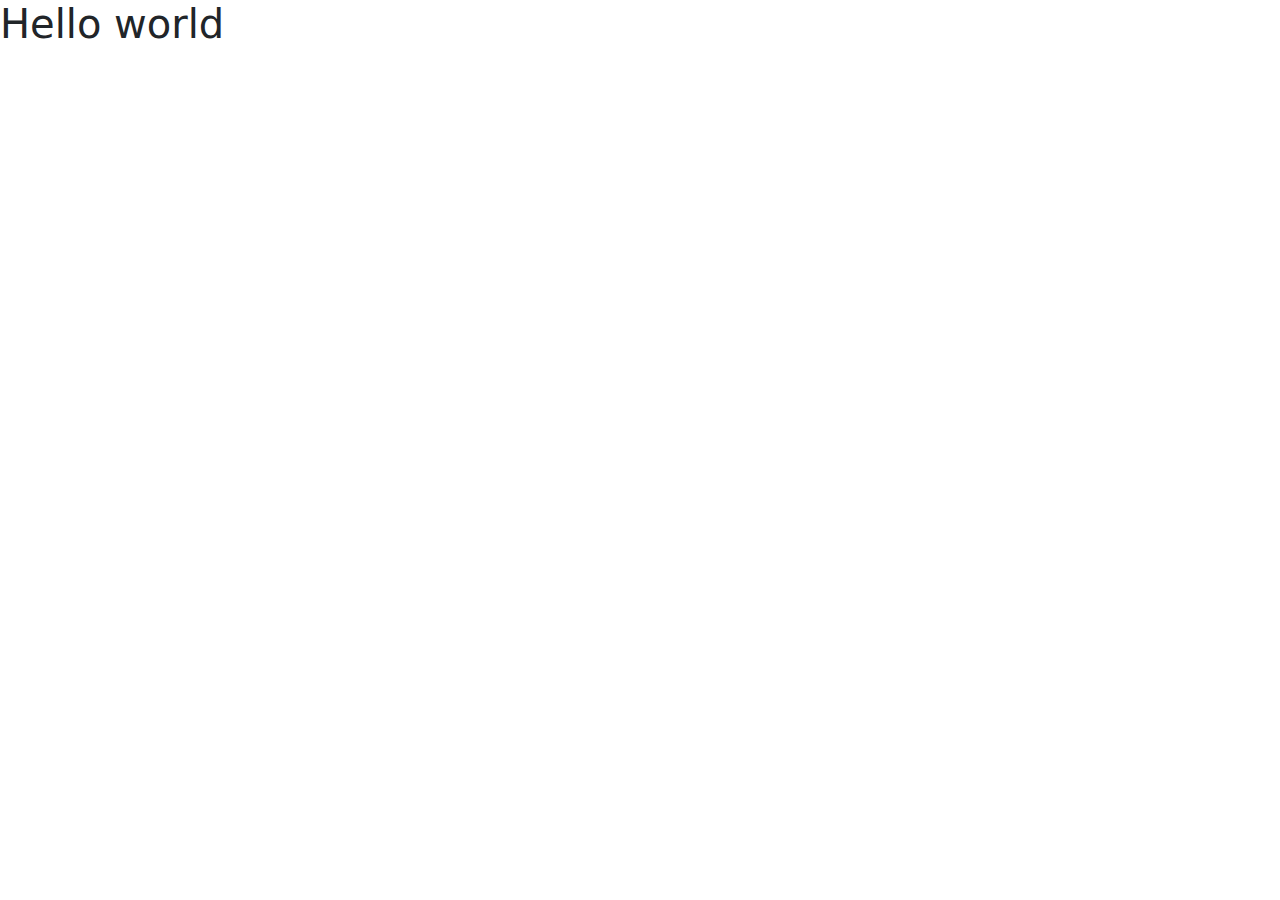
<file: 1_instalacao/1_cdn/index.html>
<!DOCTYPE html>
<html lang="pt-br">
<head>
    <meta charset="UTF-8">
    <meta name="viewport" content="width=device-width, initial-scale=1.0">
    <title>bootstrap</title>
    <link href="https://cdn.jsdelivr.net/npm/bootstrap@5.3.3/dist/css/bootstrap.min.css" rel="stylesheet" integrity="sha384-QWTKZyjpPEjISv5WaRU9OFeRpok6YctnYmDr5pNlyT2bRjXh0JMhjY6hW+ALEwIH" crossorigin="anonymous">
</head>
<body>
    <h1>Hello world</h1>
    <script src="https://cdn.jsdelivr.net/npm/bootstrap@5.3.3/dist/js/bootstrap.bundle.min.js" integrity="sha384-YvpcrYf0tY3lHB60NNkmXc5s9fDVZLESaAA55NDzOxhy9GkcIdslK1eN7N6jIeHz" crossorigin="anonymous"></script>
    
</body>
</html>
</file>
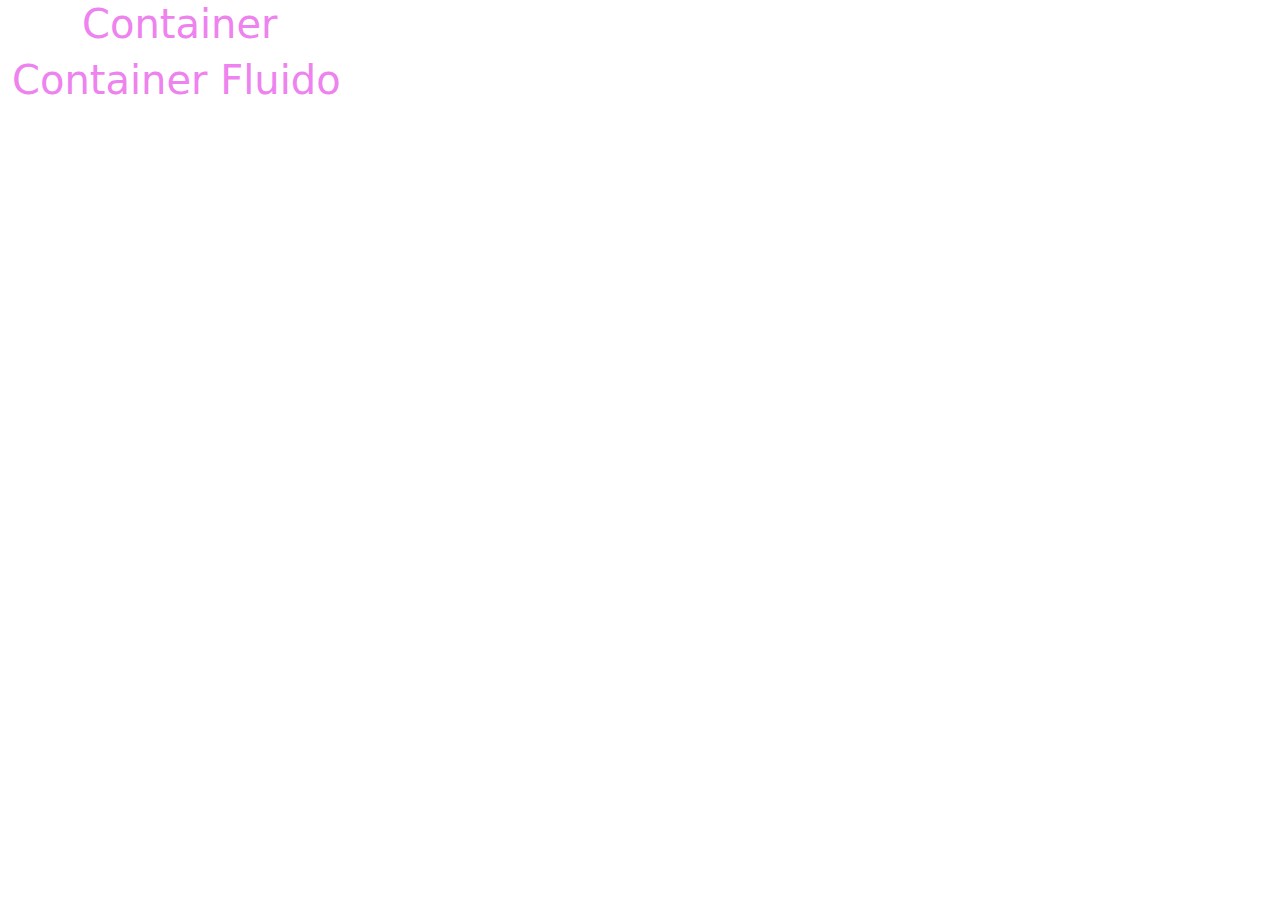
<file: 2_layout/2_first_mobile/index.html>
<!DOCTYPE html>
<html lang="pt-br">
<head>
    <meta charset="UTF-8">
    <meta name="viewport" content="width=device-width, initial-scale=1.0">
    <title>bootstrap</title>
    <link href="https://cdn.jsdelivr.net/npm/bootstrap@5.3.3/dist/css/bootstrap.min.css" rel="stylesheet" 
        integrity="sha384-QWTKZyjpPEjISv5WaRU9OFeRpok6YctnYmDr5pNlyT2bRjXh0JMhjY6hW+ALEwIH" crossorigin="anonymous">
    <link rel="stylesheet" href="style.css">
</head>

<body>

    <div class="container">
        <h1>Container</h1>
    </div>

    <div class="container-fluid">
        <h1>Container Fluido</h1>
    </div>

    <script src="https://cdn.jsdelivr.net/npm/bootstrap@5.3.3/dist/js/bootstrap.bundle.min.js" 
         integrity="sha384-YvpcrYf0tY3lHB60NNkmXc5s9fDVZLESaAA55NDzOxhy9GkcIdslK1eN7N6jIeHz" crossorigin="anonymous"></script>
    
</body>
</html>
</file>
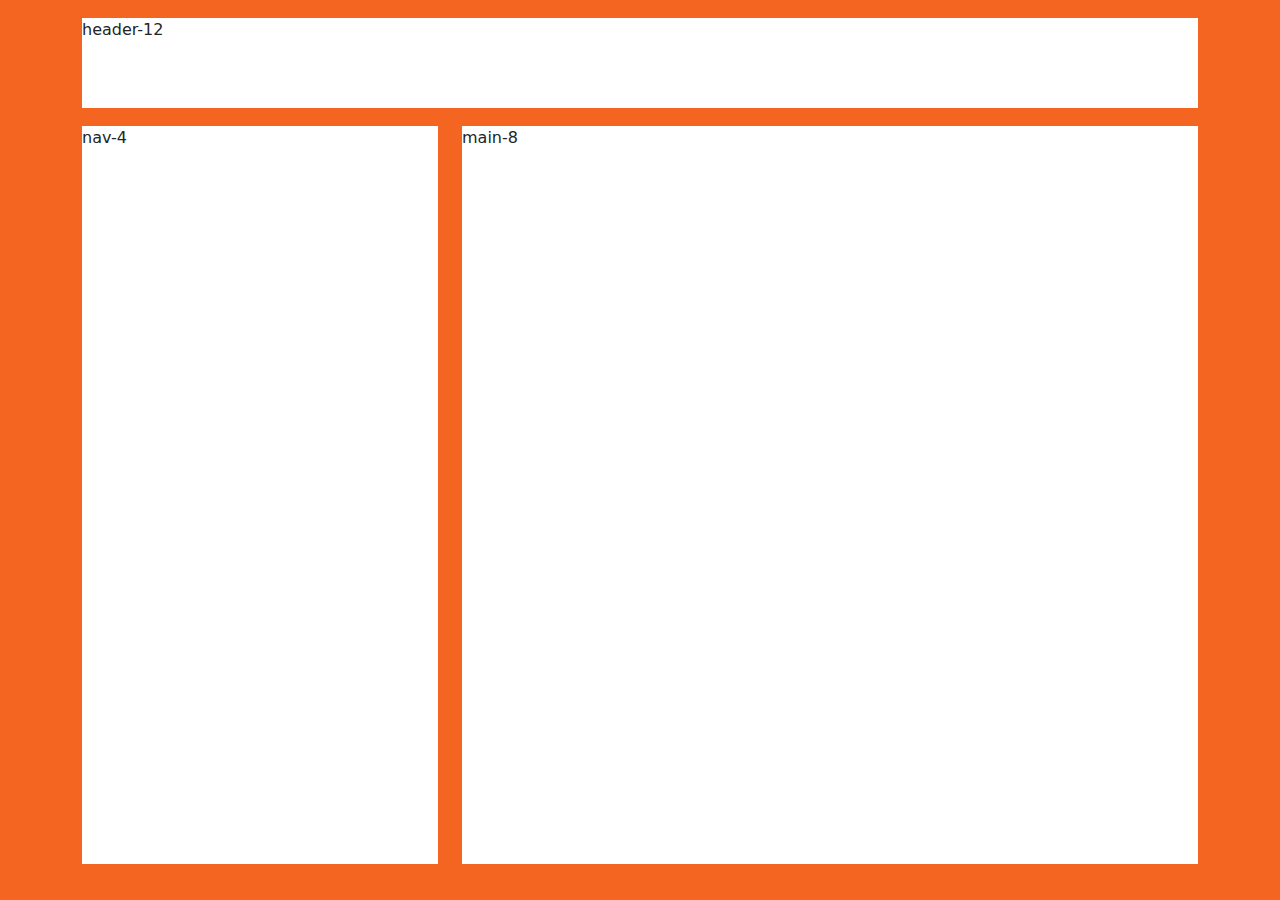
<file: 2_layout/3_grid_system/index.html>
<!DOCTYPE html>
<html lang="pt-br">
<head>
    <meta charset="UTF-8">
    <meta name="viewport" content="width=device-width, initial-scale=1.0">
    <title>bootstrap</title>
    <link href="https://cdn.jsdelivr.net/npm/bootstrap@5.3.3/dist/css/bootstrap.min.css" rel="stylesheet" 
        integrity="sha384-QWTKZyjpPEjISv5WaRU9OFeRpok6YctnYmDr5pNlyT2bRjXh0JMhjY6hW+ALEwIH" crossorigin="anonymous">
    <link rel="stylesheet" href="style.css">
</head>

<body>

    <div class="container">
        <div class="row">
            <div class="col-12">
                <header>
                    header-12
                </header>
            </div>
        </div>
        <div class="row">
            <div class="col-4">
                <nav>
                    nav-4
                </nav>
            </div>
            <div class="col-8">
            <main>
                main-8 
            </main>
        </div>
    </div>

    <script src="https://cdn.jsdelivr.net/npm/bootstrap@5.3.3/dist/js/bootstrap.bundle.min.js" 
         integrity="sha384-YvpcrYf0tY3lHB60NNkmXc5s9fDVZLESaAA55NDzOxhy9GkcIdslK1eN7N6jIeHz" crossorigin="anonymous"></script>
    
</body>
</html>
</file>
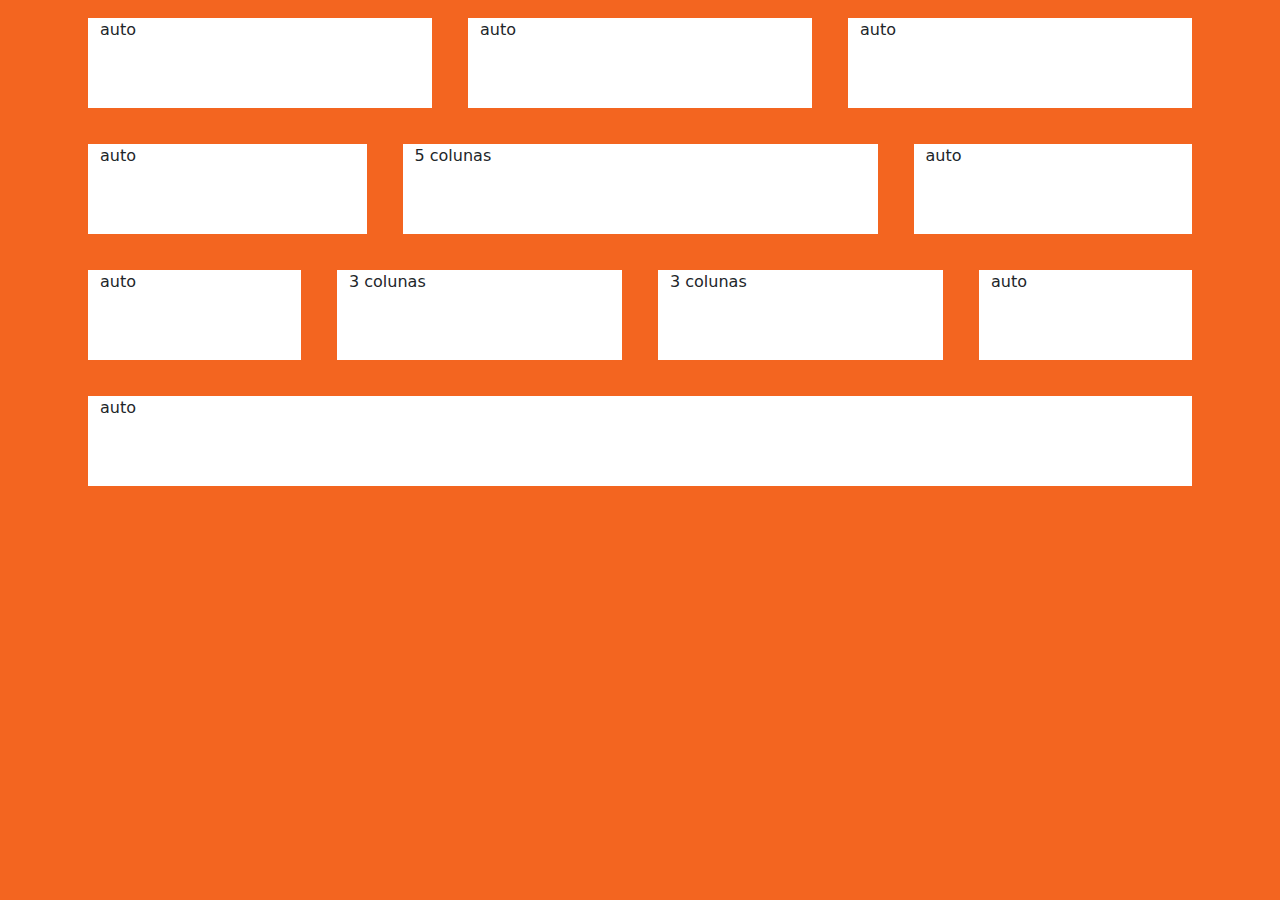
<file: 2_layout/4_grid_system/index.html>
<!DOCTYPE html>
<html lang="pt-br">
<head>
    <meta charset="UTF-8">
    <meta name="viewport" content="width=device-width, initial-scale=1.0">
    <title>bootstrap</title>
    <link href="https://cdn.jsdelivr.net/npm/bootstrap@5.3.3/dist/css/bootstrap.min.css" rel="stylesheet" 
        integrity="sha384-QWTKZyjpPEjISv5WaRU9OFeRpok6YctnYmDr5pNlyT2bRjXh0JMhjY6hW+ALEwIH" crossorigin="anonymous">
    <link rel="stylesheet" href="/2_layout/4_grid_system/style.css">
</head>
<body>
    <div class="container">
        <div class="row">
            <div class="col">auto</div>
            <div class="col">auto</div>
            <div class="col">auto</div>
        </div>
        <div class="row">
            <div class="col">auto</div>
            <div class="col-5">5 colunas</div>
            <div class="col">auto</div>
        </div>
        <div class="row">
            <div class="col">auto</div>
            <div class="col-3">3 colunas</div>
            <div class="col-3">3 colunas</div>
            <div class="col">auto</div>
        </div>
        <div class="row">
            <div class="col">auto</div>
        </div>
    </div>

    <script src="https://cdn.jsdelivr.net/npm/bootstrap@5.3.3/dist/js/bootstrap.bundle.min.js" 
    integrity="sha384-YvpcrYf0tY3lHB60NNkmXc5s9fDVZLESaAA55NDzOxhy9GkcIdslK1eN7N6jIeHz" crossorigin="anonymous"></script>

</body>
</html>
</file>
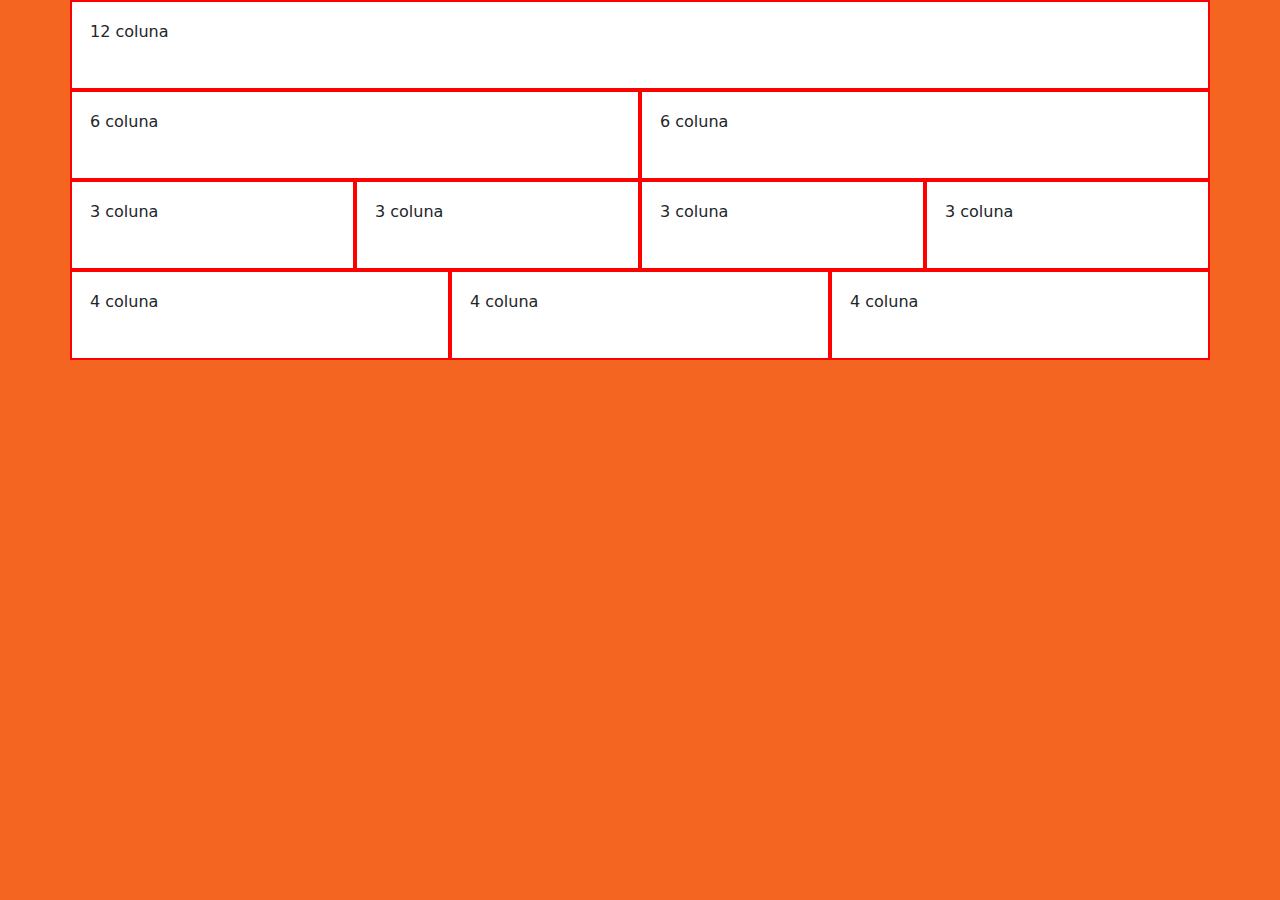
<file: 2_layout/5_grid_system/index.html>
<!DOCTYPE html>
<html lang="pt-br">
<head>
    <meta charset="UTF-8">
    <meta name="viewport" content="width=device-width, initial-scale=1.0">
    <title>bootstrap</title>
    <link href="https://cdn.jsdelivr.net/npm/bootstrap@5.3.3/dist/css/bootstrap.min.css" rel="stylesheet" 
        integrity="sha384-QWTKZyjpPEjISv5WaRU9OFeRpok6YctnYmDr5pNlyT2bRjXh0JMhjY6hW+ALEwIH" crossorigin="anonymous">
    <link rel="stylesheet" href="style.css">
</head>
<body>
    <div class="container">
        <div class="row">
            <div class="col-12">12 coluna</div>
        </div>
        <div class="row">
            <div class="col-6">6 coluna</div>
            <div class="col-6">6 coluna</div>
        </div>
        <div class="row">
            <div class="col-3">3 coluna</div>
            <div class="col-3">3 coluna</div>
            <div class="col-3">3 coluna</div>
            <div class="col-3">3 coluna</div>
        </div>
        <div class="row">
            <div class="col-4">4 coluna</div>
            <div class="col-4">4 coluna</div>
            <div class="col-4">4 coluna</div>
        </div>
    </div>

    <script src="https://cdn.jsdelivr.net/npm/bootstrap@5.3.3/dist/js/bootstrap.bundle.min.js" 
    integrity="sha384-YvpcrYf0tY3lHB60NNkmXc5s9fDVZLESaAA55NDzOxhy9GkcIdslK1eN7N6jIeHz" crossorigin="anonymous"></script>

</body>
</html>
</file>
<file: 2_layout/2_first_mobile/style.css>
h1 {
    color: black;
}

@media(min-width: 576px ){
    h1{
        color: green;
    }
}

@media(min-width: 768px ){
    h1{
        color: orange;
    }
}

@media(min-width: 992px ){
    h1{
        color: blue;
    }
}

@media(min-width: 1200px ){
    h1{
        color: violet;
    }
}
</file>
<file: 2_layout/3_grid_system/style.css>
body{
    background-color: #f36520;
}

header, nav, main {
    background-color: white;
    min-height: 10vh;
}

header {
    margin: 2vh auto;
}

nav, main{
    min-height: 82vh;
}
</file>
<file: 2_layout/4_grid_system/style.css>
body{
    background-color: #f36520;
}

header, nav, main, .row div {
    background-color: white;
    min-height: 10vh;
    margin: 2vh;
}

header {
    margin: 2vh auto;
}

nav, main{
    min-height: 82vh;
}
</file>
<file: 2_layout/5_grid_system/style.css>
body{
    background-color: #f36520;
}

header, nav, main, .row div {
    background-color: white;
    min-height: 10vh;
    padding: 2vh;
    border: 2px solid #ff0000;
}

header {
    margin: 2vh auto;
}

nav, main{
    min-height: 82vh;
}
</file>
